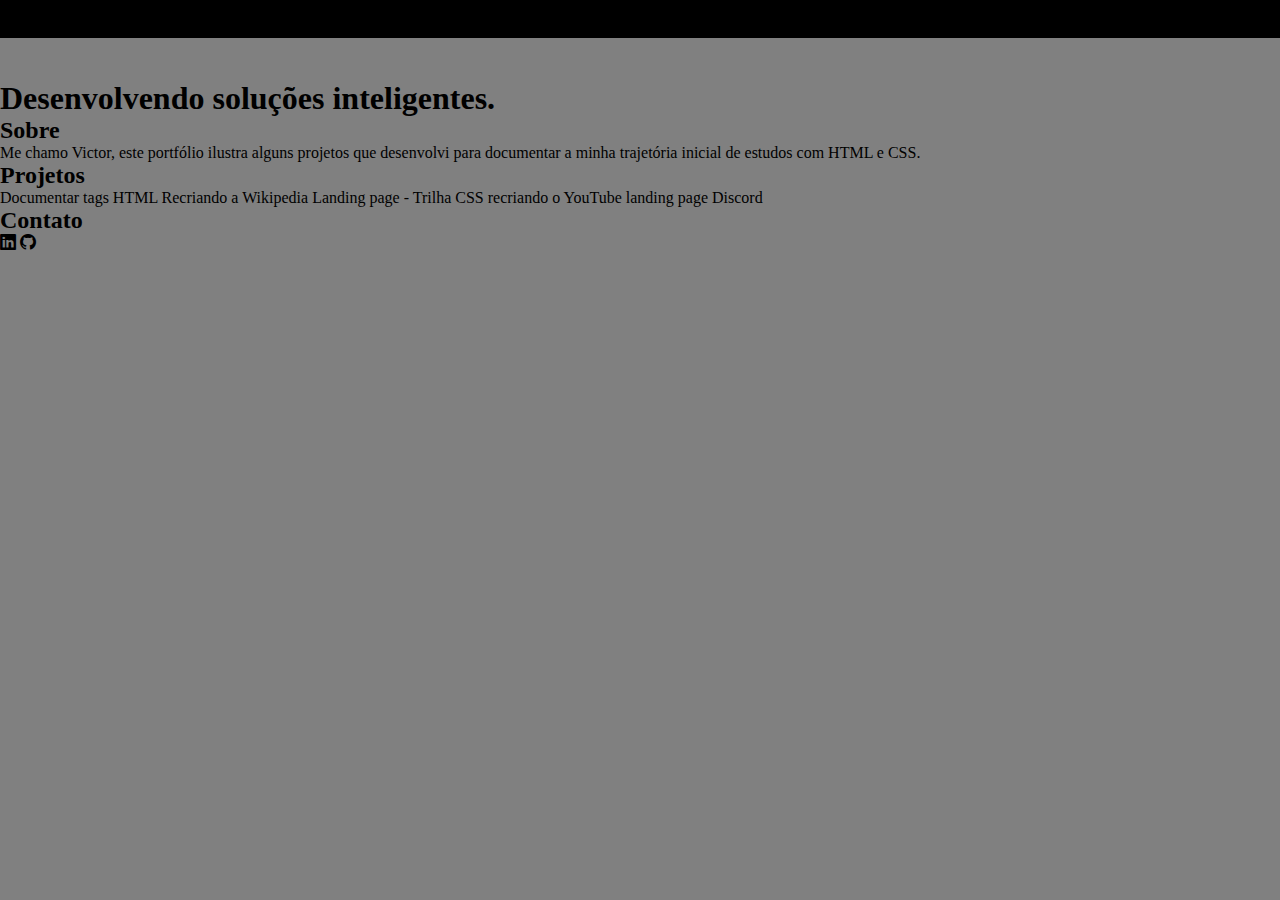
<file: index.html>
<!DOCTYPE html>
<html lang="pt-BR">

<head>
    <meta charset="UTF-8">
    <meta name="viewport" content="width=device-width, initial-scale=1.0">
    <title>Victor - Portfólio</title>
    <!-- Atalho para chamar a tag meta:desc -->
    <meta name="description" content="Portfólio Victor">
    <!-- favicon -->
    <link rel="favicon.ico" href="favicon.ico" type="image/x-icon">
    <!-- link para chamar os icons do bootstrap -->
    <link href="https://cdn.jsdelivr.net/npm/bootstrap@5.3.7/dist/css/bootstrap.min.css" rel="stylesheet"
        integrity="sha384-LN+7fdVzj6u52u30Kp6M/trliBMCMKTyK833zpbD+pXdCLuTusPj697FH4R/5mcr" crossorigin="anonymous">
    <!-- <link rel="stylesheet" href="./src/assets/css/style.css"> -->
    <!-- Bootstrap Icons -->
<link rel="stylesheet" href="https://cdn.jsdelivr.net/npm/bootstrap-icons@1.11.3/font/bootstrap-icons.css">


    <style>
        * {
            color: black;
            padding: 0;
            margin: 0;
            vertical-align: baseline;
            list-style: none;
            border: 0;
            box-sizing: border-box;
        }

        body {
            background-color: grey;
        }

        a {
            text-decoration: none;
        }

        .list__header {
            display: flex;
            flex-direction: row;
            gap: 20px;
        }

        header {
            /* fixa no topo */
            position: fixed;
            top: 0;
            left: 0;
            /* ocupa a largura toda */
            width: 100%;
            background-color: black;
            display: flex;
            justify-content: space-between; /* logo à esquerda, menu à direita */
            align-items: center;
            padding: 10px 20px;
            /* fica acima do conteúdo */
            z-index: 1000;
        }

        main {
            /* evita que o conteúdo fique atrás do header fixo */
            margin-top: 80px;
        }
    </style>
</head>

<body>
    <header>
        <div class="logo__header">
            logo
        </div>
            <nav>
                <ul class="list__header">
                    <li><a href="#home">Home</a></li>
                    <li><a href="#about">Sobre</a></li>
                    <li><a href="#projects">Projetos</a></li>
                    <li><a href="#contact">Contato</a></li>
                    <li><i class="bi bi-circle-half"></i></li>
                </ul>
            </nav>
    </header>

    <main>
        <section id="home">
            <h1>Desenvolvendo soluções inteligentes.</h1>
        </section>
        
        <section id="about">
            <h2>Sobre</h2>
            <p>Me chamo Victor, este portfólio ilustra alguns projetos que desenvolvi para documentar a minha trajetória
            inicial de estudos com HTML e CSS.</p>
        </section>
        
        <section id="projects">
            <h2>Projetos</h2>
        <ul>
            <li>
                <a href="https://vmalagrino.github.io/dio-challenge-html/" target="_blank">Documentar tags HTML</a>
                <a href="https://vmalagrino.github.io/dio-challenge-wikipedia/" target="_blank">Recriando a Wikipedia</a>
                <a href="https://vmalagrino.github.io/dio-challenge-css-01/" target="_blank">Landing page - Trilha CSS</a>
                <a href="https://vmalagrino.github.io/dio-challenge-css-02/" target="_blank">recriando o YouTube</a>
                <a href="https://vmalagrino.github.io/dio-challenge-css-03/" target="_blank">landing page Discord</a>
            </li>
        </ul>
        </section>
        
        <section id="contact">
            <h2>Contato</h2>
            <div class="social">
                <i class="bi bi-linkedin"></i>
                <i class="bi bi-github"></i>
            </div>
        </section>
    </main>
</body>

</html>
</file>
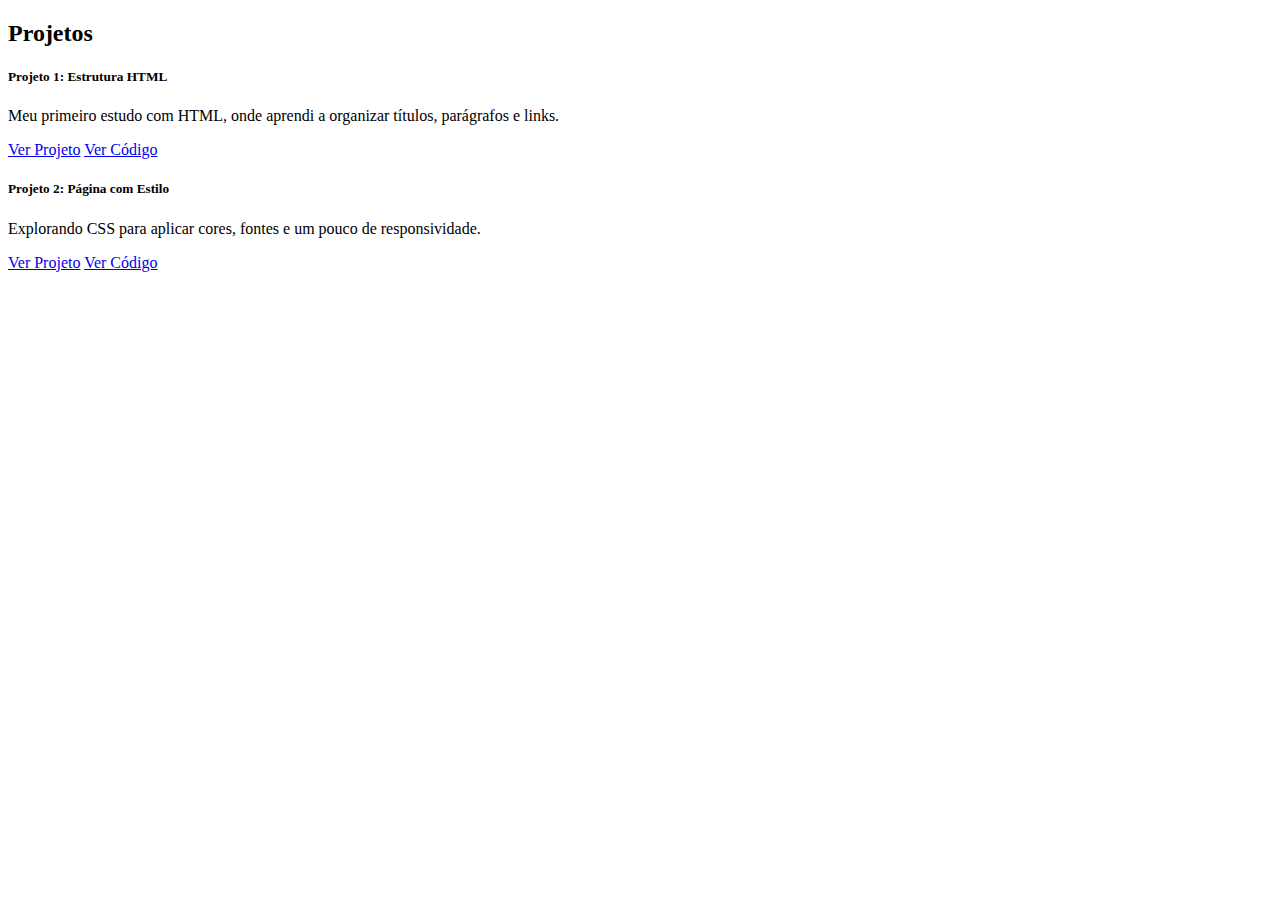
<file: teste.html>
<!DOCTYPE html>
<html lang="en">
<head>
    <meta charset="UTF-8">
    <meta name="viewport" content="width=device-width, initial-scale=1.0">
    <title>Document</title>
</head>
<body>
    <h2 id="projetos">Projetos</h2>
<div class="container">
  <div class="row g-4">

    <!-- Projeto 1 -->
    <div class="col-md-4">
      <div class="card shadow-sm">
        <div class="card-body">
          <h5 class="card-title">Projeto 1: Estrutura HTML</h5>
          <p class="card-text">Meu primeiro estudo com HTML, onde aprendi a organizar títulos, parágrafos e links.</p>
          <a href="projetos/projeto1.html" target="_blank" class="btn btn-primary btn-sm">Ver Projeto</a>
          <a href="https://github.com/seuusuario/seurepo" target="_blank" class="btn btn-outline-dark btn-sm">Ver Código</a>
        </div>
      </div>
    </div>

    <!-- Projeto 2 -->
    <div class="col-md-4">
      <div class="card shadow-sm">
        <div class="card-body">
          <h5 class="card-title">Projeto 2: Página com Estilo</h5>
          <p class="card-text">Explorando CSS para aplicar cores, fontes e um pouco de responsividade.</p>
          <a href="projetos/projeto2.html" target="_blank" class="btn btn-primary btn-sm">Ver Projeto</a>
          <a href="https://github.com/seuusuario/seurepo" target="_blank" class="btn btn-outline-dark btn-sm">Ver Código</a>
        </div>
      </div>
    </div>

  </div>
</div>

</body>
</html>
</file>
<file: src/assets/css/style.css>
/* reset de página */
</file>
